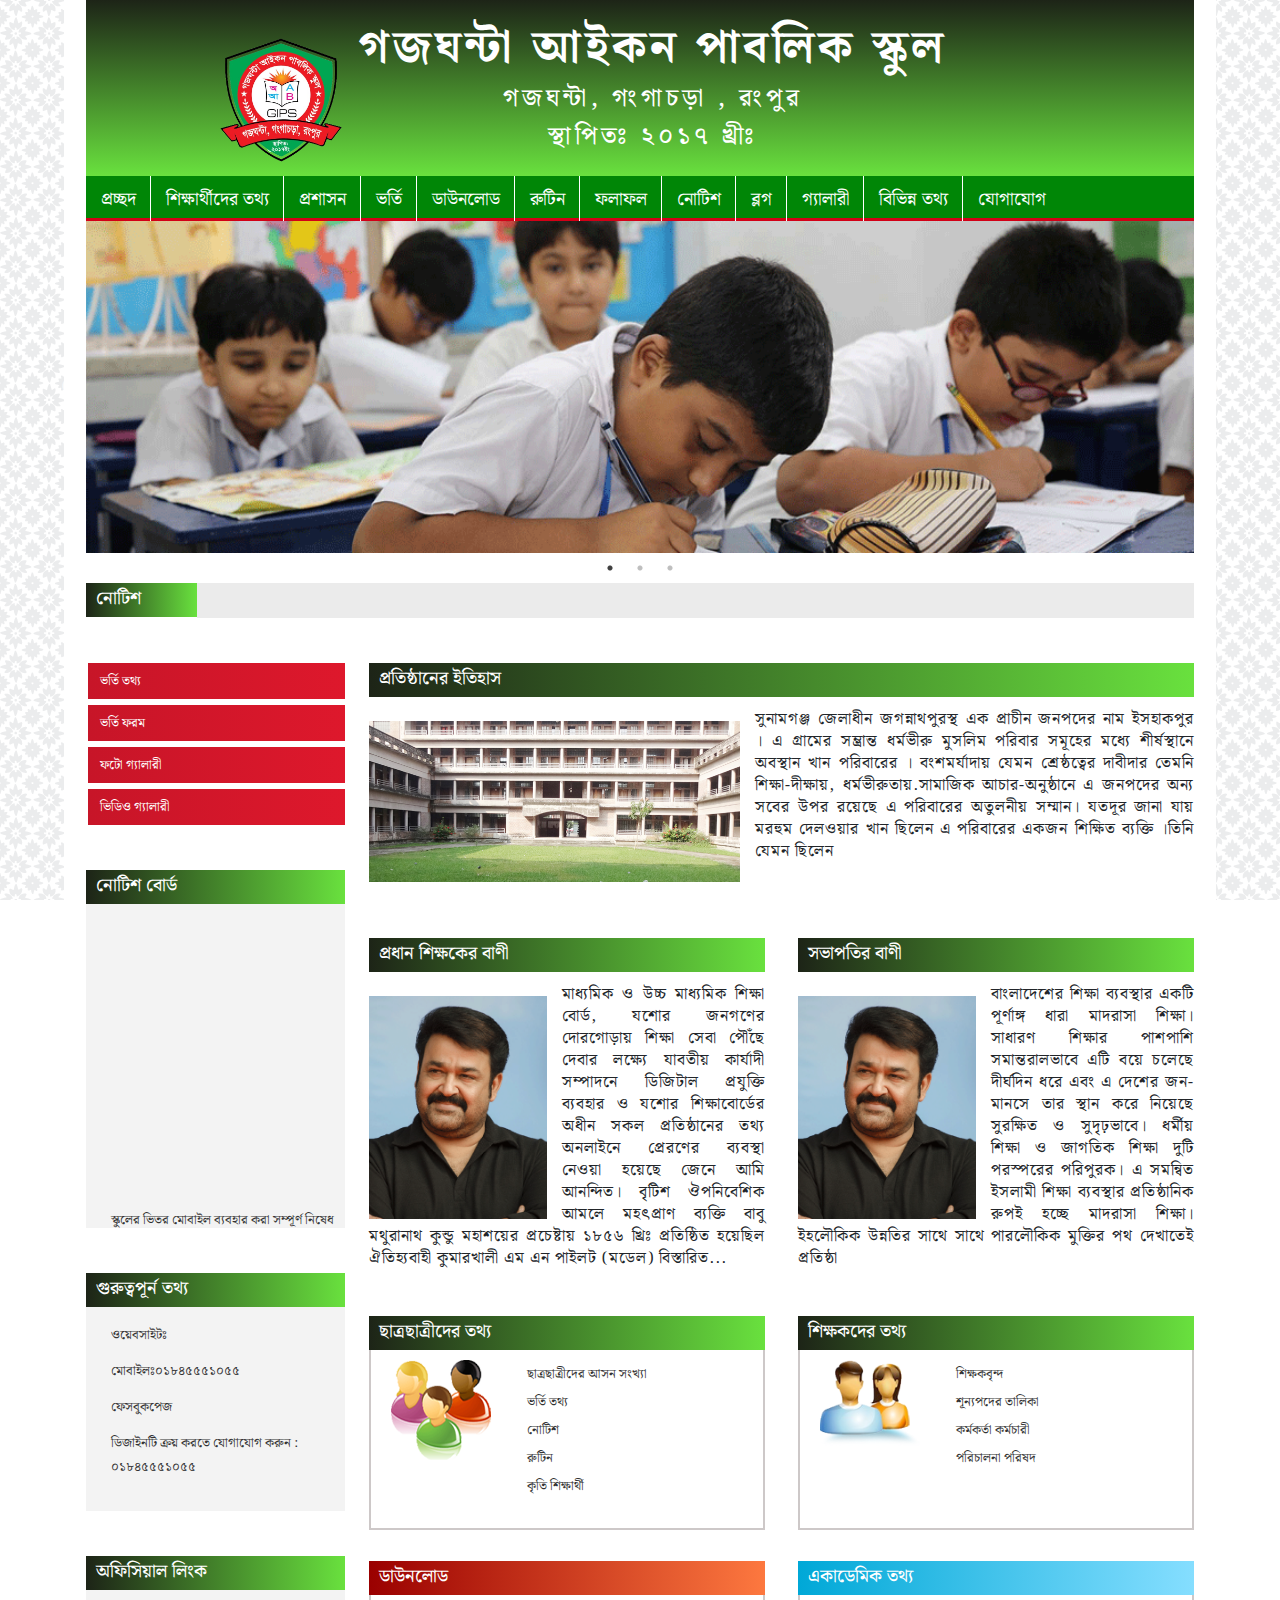
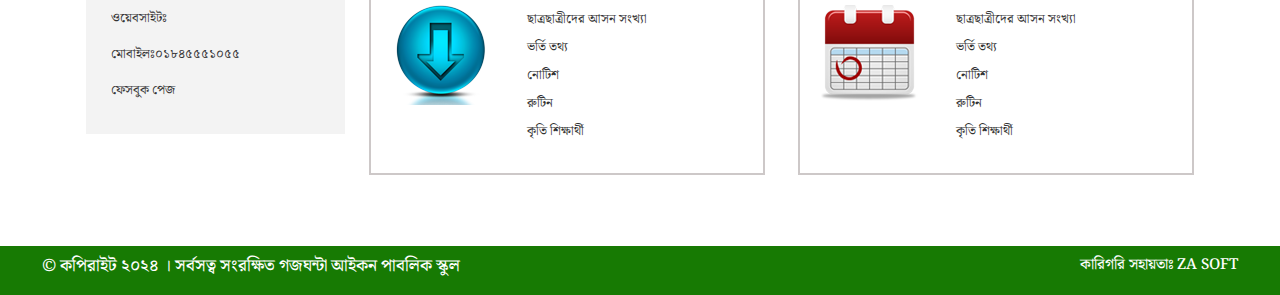
<file: index.html>
<!DOCTYPE html>
<html lang="en">
<head>
    <meta charset="UTF-8">
    <meta name="viewport" content="width=device-width, initial-scale=1.0">
    <title>Home</title>
    <!-- font awesome -->
    <link rel="stylesheet" href="https://cdnjs.cloudflare.com/ajax/libs/font-awesome/6.4.2/css/all.min.css" integrity="sha512-z3gLpd7yknf1YoNbCzqRKc4qyor8gaKU1qmn+CShxbuBusANI9QpRohGBreCFkKxLhei6S9CQXFEbbKuqLg0DA==" crossorigin="anonymous" referrerpolicy="no-referrer" />
    <!-- slick css -->
    <link rel="stylesheet" href="slick/slick.css"  />
    <link rel="stylesheet" href="slick/slick-theme.css"/>
    <!-- bootstrap css -->
    <link href="bootstrap/css/bootstrap.min.css" rel="stylesheet" >
    <!-- min menu -->
    <link rel="stylesheet" href="inc/meanmenu.min.css" media="all" />
    <!-- main css -->
    <link rel="stylesheet" href="style.css">
    <!-- responsive css -->
    <link rel="stylesheet" href="responsive.css">

</head>
<body>
    <div class="main-website">
        <div class="container">
                <div class="row">
                    <div class="col-lg-12">
                       <div class="header">
                            <img src="img/icon.png" alt="" class="logo-img">
                      
                            <div class="header-text">
                                <h2>গজঘন্টা আইকন পাবলিক স্কুল  </h2>
                                <h4>গজঘন্টা, গংগাচড়া , রংপুর</h4>
                                <h4>স্থাপিতঃ ২০১৭ খ্রীঃ </h4>
                            </div>
                        </div>

                        <div class="menu">
                            <nav>
                                <ul>
                                    <li><a href="index.html">প্রচ্ছদ</a></li>
                                    <li><a href="page.html">শিক্ষার্থীদের তথ্য</a>
                                    <ul>
                                        <li><a href="page.html">৬ষ্ঠ শ্রেণী</a></li>
                                        <li><a href="page.html">৭ম শ্রেণী</a></li>
                                        <li><a href="">৮ম শ্রেণী</a></li>
                                        <li><a href="">৯ম শ্রেণী</a></li>
                                        <li><a href="">১০ম শ্রেণী</a></li>
                                        <li><a href="">একাদশ</a></li>
                                        <li><a href="">দ্বাদশ</a></li>
                                    </ul>
                                    </li>
                                    <li><a href="">প্রশাসন</a>
                                        <ul>
                                            <li><a href="member.html">শিক্ষকদের তথ্য </a></li>
                                            <li><a href="member.html">ম্যানেজিং কমিটি </a></li>
                                            <li><a href="member.html">কর্মকর্তা কর্মচারী </a></li>
                                        </ul>
                                    </li>
                                    <li><a href="">ভর্তি</a>
                                        <ul>
                                            <li><a href="">ভর্তি তথ্য</a></li>
                                            <li><a href="">ভর্তি ফরম</a></li>
                                        </ul>
                                    </li>
                                    <li><a href="">ডাউনলোড</a></li> 
                                    <li><a href="">রুটিন</a></li>
                                    <li><a href="">ফলাফল</a></li>
                                    <li><a href="">নোটিশ</a></li>
                                    <li><a href="">ব্লগ</a></li>
                                    <li><a href=""> গ্যালারী </a></li>
                                    <li><a href="">বিভিন্ন তথ্য </a></li>
                                    <li><a href="">যোগাযোগ</a></li>
                                    
                                </ul>
                            </nav>
                        </div>
                        <div class="mobile-menu">
                            
                        </div>
                        <div class="slider">
                            <img src="img/01-1.gif" alt="">
                            <img src="img/02.gif" alt="">
                            <img src="img/03.gif" alt="">
                        </div>

                        <div class="notice-area ">
                            <div class="notice-bg nfs">
                                <h4 class="notice-title">নোটিশ </h4>
                            </div>
                            <div class="scroll-box">
                                <ul>
                                    <li><a href=""><i class="fa-solid fa-circle-arrow-right"></i> ভর্তি সম্পর্কে জানুন</a></li>
                                    <li><a href=""><i class="fa-solid fa-circle-arrow-right"></i> ক্লাস রুটিন ডাউনলোড করুন </a></li>
                                    <li><a href=""><i class="fa-solid fa-circle-arrow-right"></i> আমাদের শিক্ষা প্রতিষ্ঠানে স্বাগতম </a></li>
                                    <li><a href=""><i class="fa-solid fa-circle-arrow-right"></i> জরুরী নোটিশ সমূহ </a></li>
                                </ul>
                            </div>
                        </div>
                    </div>
                </div>

                <div class="row">
                      <!-- left side part -->
                      <div class="col-lg-3 col-md-3 col-sm-12">
                        <div class="notice-board-red clear">
                            <div class="notice-red">
                                <ul>
                                    <li><i class="fa-solid fa-angles-right"></i> <a href="">ভর্তি তথ্য</a></li>
                                    <li><i class="fa-solid fa-angles-right"></i> <a href="">ভর্তি ফরম</a></li>
                                    <li><i class="fa-solid fa-angles-right"></i> <a href="">ফটো গ্যালারী</a></li>
                                    <li><i class="fa-solid fa-angles-right"></i> <a href="">ভিডিও গ্যালারী</a></li>
                                </ul>
                            </div>
                        </div>

                        <div class="notice-board clear">
                            <div class="notice-bg">
                                <h4 class="notice-title">নোটিশ বোর্ড</h4>
                            </div>
                            <div class="notice-content">
                                <ul class="scroll-notice">
                                    <li><i class="fa-solid fa-angles-right"></i> <a href="">স্কুলের ভিতর মোবাইল ব্যবহার করা সম্পূর্ণ নিষেধ</a></li>
                                    <li><i class="fa-solid fa-angles-right"></i> <a href="">আগামী ৩১ মার্চের মধ্যে সকল ফি পরিশোধ করতে হবে</a></li>
                                    <li><i class="fa-solid fa-angles-right"></i> <a href="">আগামী ১২ এপ্রিল বিজ্ঞান বিভাগের পরীক্ষা</a></li>
                                    <li><i class="fa-solid fa-angles-right"></i> <a href="">আগামী নির্বাচনী পরীক্ষা ৩১ মার্চের পরিবর্তে ৫ জুন অনুষ্ঠিত হবে</a></li>
                                    <li><i class="fa-solid fa-angles-right"></i> <a href="">আমাদের শিক্ষা প্রতিষ্ঠানে আপনাদের স্বাগতম</a></li>
                                    <li><i class="fa-solid fa-angles-right"></i> <a href="">এই স্কুলের ডিজাইনটি ক্রয় করতে যোগাযোগ করুন : ০১৮৪৫৫৫১০৫৫</a></li>
                                </ul>
                            </div>
                        </div>

                        <div class="notice-board clear">
                            <div class="notice-bg">
                                <h4 class="notice-title">গুরুত্বপূর্ন তথ্য</h4>
                            </div>
                            <div class="notice-content">
                                <ul>
                                    <li><i class="fa-solid fa-angles-right"></i> <a href="">ওয়েবসাইটঃ</a></li>
                                    <li><i class="fa-solid fa-angles-right"></i> <a href="">মোবাইলঃ০১৮৪৫৫৫১০৫৫</a></li>
                                    <li><i class="fa-solid fa-angles-right"></i> <a href="">ফেসবুকপেজ</a></li>
                                    <li><i class="fa-solid fa-angles-right"></i> <a href="">ডিজাইনটি ক্রয় করতে যোগাযোগ করুন : ০১৮৪৫৫৫১০৫৫</a></li>
                                </ul>
                            </div>
                        </div>

                        <div class="notice-board clear">
                            <div class="notice-bg">
                                <h4 class="notice-title">অফিসিয়াল লিংক</h4>
                            </div>
                            <div class="notice-content">
                                <ul>
                                    <li><i class="fa-solid fa-angles-right"></i> <a href="">ওয়েবসাইটঃ</a></li>
                                    <li><i class="fa-solid fa-angles-right"></i> <a href="">মোবাইলঃ০১৮৪৫৫৫১০৫৫</a></li>
                                    <li><i class="fa-solid fa-angles-right"></i> <a href="">ফেসবুক পেজ</a></li>
                                </ul>
                            </div>
                        </div>
                    </div>
                    <!-- right side part -->
                    <div class="col-lg-9 col-md-9 col-sm-12">
                        <div class="history-area clear ">
                            <div class="notice-bg">
                                <h4 class="notice-title" style="text-align: left;">প্রতিষ্ঠানের ইতিহাস</h4>
                            </div>
                            <div class="notice-box">
                                <img  src="img/5.jpg" class="notice-img" alt="">

                                <p class="notice-text">সুনামগঞ্জ জেলাধীন জগন্নাথপুরস্থ এক প্রাচীন জনপদের নাম ইসহাকপুর । এ গ্রামের সম্ভ্রান্ত ধর্মভীরু মুসলিম পরিবার সমূহের মধ্যে শীর্ষস্থানে অবস্থান খান পরিবারের । বংশমর্যাদায় যেমন শ্রেষ্ঠত্বের দাবীদার তেমনি শিক্ষা-দীক্ষায়, ধর্মভীরুতায়.সামাজিক আচার-অনুষ্ঠানে এ জনপদের অন্য সবের উপর রয়েছে এ পরিবারের অতুলনীয় সম্মান। যতদূর জানা যায় মরহুম দেলওয়ার খান ছিলেন এ পরিবারের একজন শিক্ষিত ব্যক্তি ।তিনি যেমন ছিলেন</p>
                            </div>
                        </div>

                        <div class="speech-area clear">
                            <div class="left-50">
                                <div class="notice-bg">
                                    <h4 class="notice-title" style="text-align: left;">প্রধান শিক্ষকের বাণী</h4>
                                </div>
                                <div class="notice-box">
                                    <img src="img/12.gif" class="notice-img" alt="">
                                    <p class="notice-text">মাধ্যমিক ও উচ্চ মাধ্যমিক শিক্ষা বোর্ড, যশোর জনগণের দোরগোড়ায় শিক্ষা সেবা পৌঁছে দেবার লক্ষ্যে যাবতীয় কার্যাদী সম্পাদনে  ডিজিটাল প্রযুক্তি ব্যবহার  ও যশোর শিক্ষাবোর্ডের অধীন সকল প্রতিষ্ঠানের তথ্য অনলাইনে প্রেরণের ব্যবস্থা নেওয়া হয়েছে জেনে আমি আনন্দিত। বৃটিশ ঔপনিবেশিক আমলে মহৎপ্রাণ ব্যক্তি বাবু মথুরানাথ কুন্ডু মহাশয়ের প্রচেষ্টায় ১৮৫৬ খ্রিঃ প্রতিষ্ঠিত হয়েছিল ঐতিহ্যবাহী কুমারখালী এম এন পাইলট (মডেল) বিস্তারিত...</p>
                                </div>
                            </div>
                            <div class="right-50">
                                <div class="notice-bg">
                                    <h4 class="notice-title" style="text-align: left;">সভাপতির বাণী</h4>
                                </div>
                                <div class="notice-box">
                                    <img src="img/12.gif" class="notice-img" alt="">
                                    <p class="notice-text">বাংলাদেশের শিক্ষা ব্যবস্থার একটি পূর্ণাঙ্গ ধারা মাদরাসা শিক্ষা। সাধারণ শিক্ষার পাশপাশি সমান্তরালভাবে এটি বয়ে চলেছে দীর্ঘদিন ধরে এবং এ দেশের জন-মানসে তার স্থান করে নিয়েছে সুরক্ষিত ও সুদৃঢ়ভাবে। ধর্মীয় শিক্ষা ও জাগতিক শিক্ষা দুটি পরস্পরের পরিপুরক। এ সমন্বিত ইসলামী শিক্ষা ব্যবস্থার প্রতিষ্ঠানিক রুপই হচ্ছে মাদরাসা শিক্ষা। ইহলৌকিক উন্নতির সাথে সাথে পারলৌকিক মুক্তির পথ দেখাতেই প্রতিষ্ঠা</p>
                                </div>
                            </div>
                        </div>

                        <div class="info-area clear">
                            <div class="left-50">
                                <div class="student info">
                                    <div class="notice-bg">
                                        <h4 class="notice-title" style="text-align: left;">ছাত্রছাত্রীদের তথ্য</h4>
                                    </div>
                                    <div class="info-box">
                                       <img src="img/menu01.jpg" alt="">
                                       <nav>
                                        <ul>
                                            <li><i class="fa-solid fa-check"></i><a href=""> ছাত্রছাত্রীদের আসন সংখ্যা</a></li>
                                            <li><i class="fa-solid fa-check"></i><a href=""> ভর্তি তথ্য</a></li>
                                            <li><i class="fa-solid fa-check"></i><a href=""> নোটিশ</a></li>
                                            <li><i class="fa-solid fa-check"></i><a href=""> রুটিন</a></li>
                                            <li><i class="fa-solid fa-check"></i><a href=""> কৃতি শিক্ষার্থী</a></li>
                                        </ul>
                                       </nav>
                                    </div>
                                </div>
                                <div class="download info ">
                                    <div class="notice-bg bg-red">
                                        <h4 class="notice-title" style="text-align: left;">ডাউনলোড</h4>
                                    </div>
                                    <div class="info-box">
                                       <img src="img/menu03.jpg" alt="">
                                       <nav>
                                        <ul>
                                            <li><i class="fa-solid fa-check"></i><a href=""> ছাত্রছাত্রীদের আসন সংখ্যা</a></li>
                                            <li><i class="fa-solid fa-check"></i><a href=""> ভর্তি তথ্য</a></li>
                                            <li><i class="fa-solid fa-check"></i><a href=""> নোটিশ</a></li>
                                            <li><i class="fa-solid fa-check"></i><a href=""> রুটিন</a></li>
                                            <li><i class="fa-solid fa-check"></i><a href=""> কৃতি শিক্ষার্থী</a></li>
                                        </ul>
                                       </nav>
                                    </div>
                                </div>
                            </div>
                            <div class="right-50">
                                <div class="teacher info">
                                    <div class="notice-bg">
                                        <h4 class="notice-title" style="text-align: left;">শিক্ষকদের তথ্য</h4>
                                    </div>
                                    <div class="info-box">
                                        <img src="img/menu02.jpg" alt="">
                                        <nav>
                                         <ul>
                                             <li><i class="fa-solid fa-check"></i><a href=""> শিক্ষকবৃন্দ </a></li>
                                             <li><i class="fa-solid fa-check"></i><a href=""> শূন্যপদের তালিকা </a></li>
                                             <li><i class="fa-solid fa-check"></i><a href=""> কর্মকর্তা কর্মচারী </a></li>
                                             <li><i class="fa-solid fa-check"></i><a href=""> পরিচালনা পরিষদ</a></li>
                                         </ul>
                                        </nav>
                                     </div>
                                </div>
                                <div class="academic info">
                                    <div class="notice-bg bg-sky">
                                        <h4 class="notice-title" style="text-align: left;">একাডেমিক তথ্য</h4>
                                    </div>
                                    <div class="info-box">
                                       <img src="img/menu04.jpg" alt="">
                                       <nav>
                                        <ul>
                                            <li><i class="fa-solid fa-check"></i><a href=""> ছাত্রছাত্রীদের আসন সংখ্যা</a></li>
                                            <li><i class="fa-solid fa-check"></i><a href=""> ভর্তি তথ্য</a></li>
                                            <li><i class="fa-solid fa-check"></i><a href=""> নোটিশ</a></li>
                                            <li><i class="fa-solid fa-check"></i><a href=""> রুটিন</a></li>
                                            <li><i class="fa-solid fa-check"></i><a href=""> কৃতি শিক্ষার্থী</a></li>
                                        </ul>
                                       </nav>
                                    </div>
                                </div>
                            </div>
                        </div>
                    </div>

                  
                </div>
        </div>
    </div>
    <section id="footer">
        <div class="container-fluid">
            <div class="row">
                <div class="col-lg-9 col-md-9">
                    <h4 class="copyright-text">&copy; কপিরাইট ২০২৪ । সর্বসত্ব সংরক্ষিত গজঘন্টা আইকন পাবলিক স্কুল</h4>
                </div>
                <div class="col-lg-3 col-md-3 ">
                    <h6 class="dev-text">কারিগরি সহায়তাঃ<a href="">ZA SOFT</a></h6>
                </div>
            </div>
        </div>
    </section>




    <!-- jquery -->
    <script src="js/jquery-3.6.4.min.js"></script>
    <!-- slick -->
    <script src="slick/slick.min.js"></script>
    <!-- min menu -->
    <script src="inc/jquery.meanmenu.min.js"></script>
    <script src="js/myScript.js"></script>
</body>
</html>
</file>
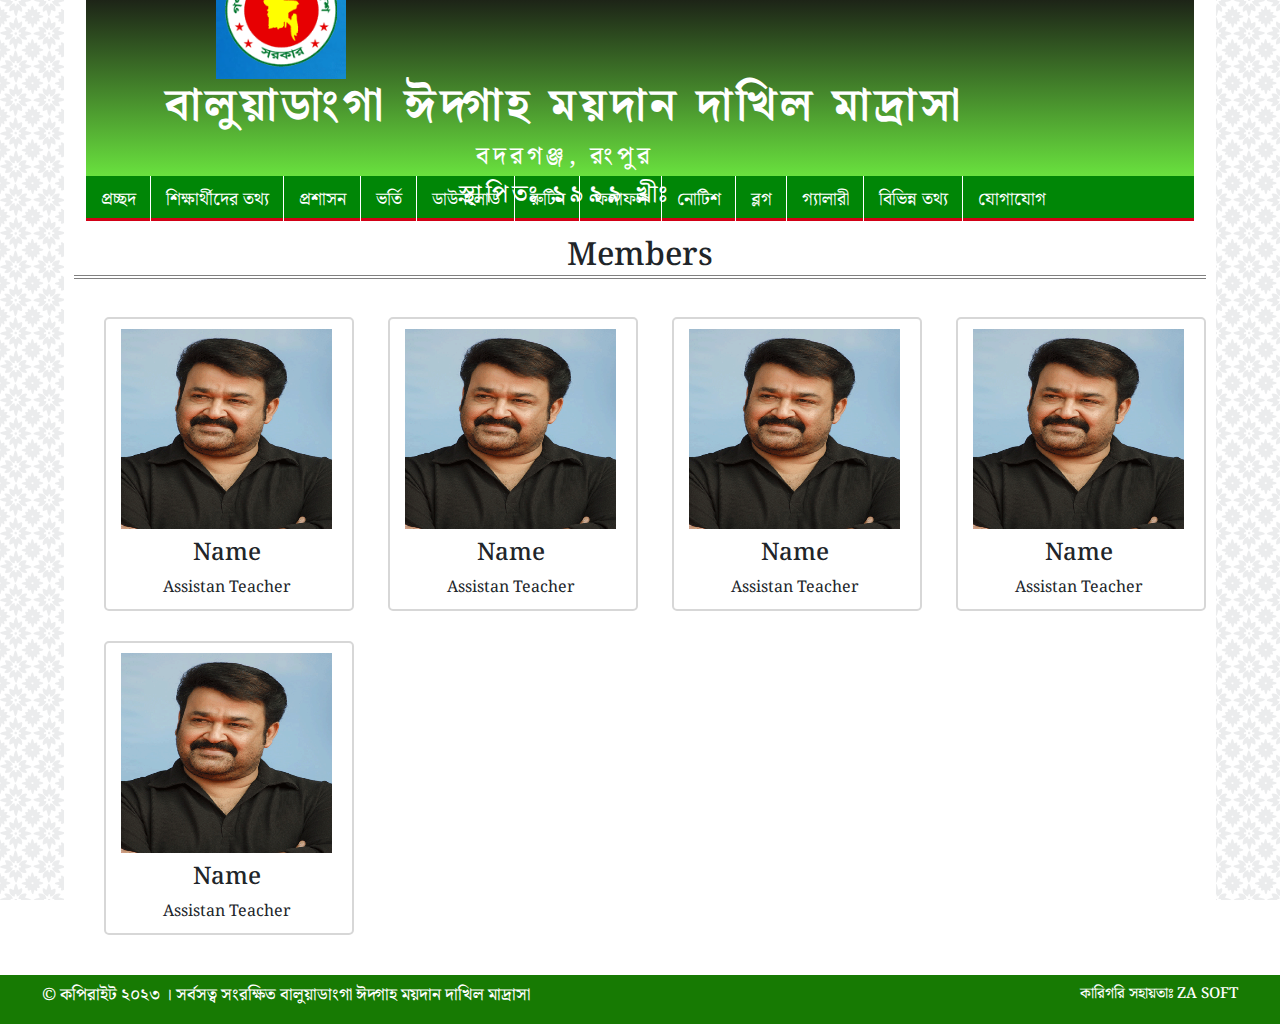
<file: member.html>
<!DOCTYPE html>
<html lang="en">
<head>
    <meta charset="UTF-8">
    <meta name="viewport" content="width=device-width, initial-scale=1.0">
    <title>Home</title>
    <!-- font awesome -->
    <link rel="stylesheet" href="https://cdnjs.cloudflare.com/ajax/libs/font-awesome/6.4.2/css/all.min.css" integrity="sha512-z3gLpd7yknf1YoNbCzqRKc4qyor8gaKU1qmn+CShxbuBusANI9QpRohGBreCFkKxLhei6S9CQXFEbbKuqLg0DA==" crossorigin="anonymous" referrerpolicy="no-referrer" />
    <!-- slick css -->
    <link rel="stylesheet" href="slick/slick.css"  />
    <link rel="stylesheet" href="slick/slick-theme.css"/>
    <!-- bootstrap css -->
    <link href="bootstrap/css/bootstrap.min.css" rel="stylesheet" >
    <!-- main css -->
    <link rel="stylesheet" href="style.css">
    <!-- responsive css -->
    <link rel="stylesheet" href="responsive.css">

</head>
<body>
    <div class="main-website">
        <div class="container">
            <div class="row">
                <div class="col-lg-12">
                    <div class="header">
                            <img src="img/Capture.PNG" alt="" class="logo-img">
                      
                            <div class="header-text">
                                <h2>বালুয়াডাংগা ঈদ্গাহ ময়দান দাখিল মাদ্রাসা </h2>
                                <h4>বদরগঞ্জ, রংপুর</h4>
                                <h4>স্থাপিতঃ ১৯৯৯ খ্রীঃ </h4>
                            </div>
                    </div>

                    <div class="menu">
                            <ul>
                                <li><a href="">প্রচ্ছদ</a></li>
                                <li><a href="">শিক্ষার্থীদের তথ্য</a>
                                <ul>
                                    <li><a href="">৬ষ্ঠ শ্রেণী</a></li>
                                    <li><a href="">৭ম শ্রেণী</a></li>
                                    <li><a href="">৮ম শ্রেণী</a></li>
                                    <li><a href="">৯ম শ্রেণী</a></li>
                                    <li><a href="">১০ম শ্রেণী</a></li>
                                    <li><a href="">একাদশ</a></li>
                                    <li><a href="">দ্বাদশ</a></li>
                                </ul>
                                </li>
                                <li><a href="">প্রশাসন</a>
                                    <ul>
                                        <li><a href="">শিক্ষকদের তথ্য </a></li>
                                        <li><a href="">ম্যানেজিং কমিটি </a></li>
                                        <li><a href="">কর্মকর্তা কর্মচারী </a></li>
                                    </ul>
                                </li>
                                <li><a href="">ভর্তি</a>
                                    <ul>
                                        <li><a href="">ভর্তি তথ্য</a></li>
                                        <li><a href="">ভর্তি ফরম</a></li>
                                    </ul>
                                </li>
                                <li><a href="">ডাউনলোড</a></li> 
                                <li><a href="">রুটিন</a></li>
                                <li><a href="">ফলাফল</a></li>
                                <li><a href="">নোটিশ</a></li>
                                <li><a href="">ব্লগ</a></li>
                                <li><a href=""> গ্যালারী </a></li>
                                <li><a href="">বিভিন্ন তথ্য </a></li>
                                <li><a href="">যোগাযোগ</a></li>
                                
                            </ul>
                    </div>
                </div> 


                
            </div>
        </div>    
        
        <div class="member-area">
            <h2 class="page-title">Members</h2>
            <div class="member-box">
                <img src="img/12.gif" alt="member-img">
                <h4>Name</h4>
                <p>Assistan Teacher</p>
            </div>

            <div class="member-box">
                <img src="img/12.gif" alt="member-img">
                <h4>Name</h4>
                <p>Assistan Teacher</p>
            </div>

            <div class="member-box">
                <img src="img/12.gif" alt="member-img">
                <h4>Name</h4>
                <p>Assistan Teacher</p>
            </div>

            <div class="member-box">
                <img src="img/12.gif" alt="member-img">
                <h4>Name</h4>
                <p>Assistan Teacher</p>
            </div>
            <div class="member-box">
                <img src="img/12.gif" alt="member-img">
                <h4>Name</h4>
                <p>Assistan Teacher</p>
            </div>
        </div>
    </div>
    <section id="footer">
        <div class="container-fluid">
            <div class="row">
                <div class="col-lg-9 col-md-9">
                    <h4 class="copyright-text">&copy; কপিরাইট ২০২৩ । সর্বসত্ব সংরক্ষিত বালুয়াডাংগা ঈদ্গাহ ময়দান দাখিল মাদ্রাসা</h4>
                </div>
                <div class="col-lg-3 col-md-3 ">
                    <h6 class="dev-text">কারিগরি সহায়তাঃ<a href="">ZA SOFT</a></h6>
                </div>
            </div>
        </div>
    </section>
</file>
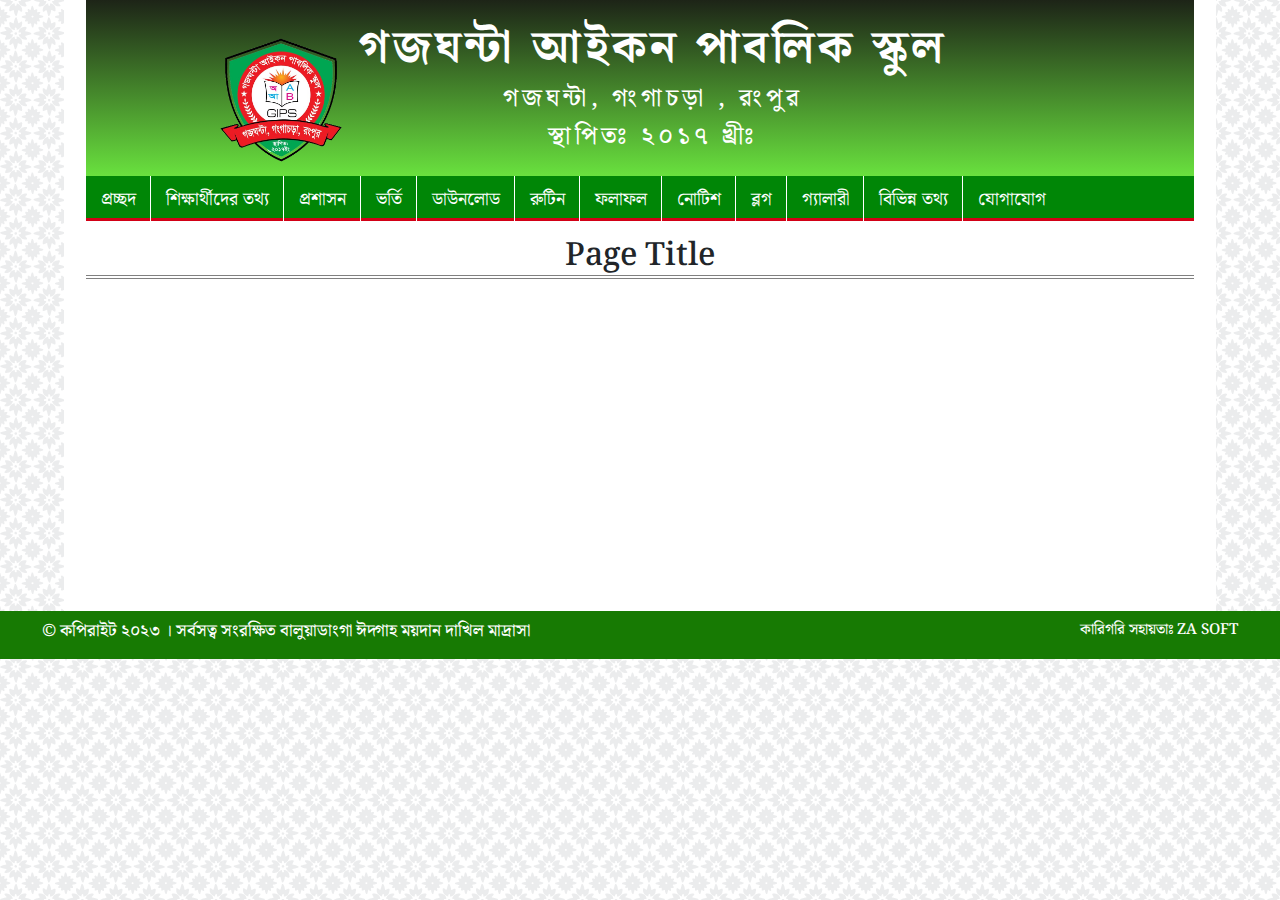
<file: page.html>
<!DOCTYPE html>
<html lang="en">
<head>
    <meta charset="UTF-8">
    <meta name="viewport" content="width=device-width, initial-scale=1.0">
    <title>Home</title>
    <!-- font awesome -->
    <link rel="stylesheet" href="https://cdnjs.cloudflare.com/ajax/libs/font-awesome/6.4.2/css/all.min.css" integrity="sha512-z3gLpd7yknf1YoNbCzqRKc4qyor8gaKU1qmn+CShxbuBusANI9QpRohGBreCFkKxLhei6S9CQXFEbbKuqLg0DA==" crossorigin="anonymous" referrerpolicy="no-referrer" />
    <!-- slick css -->
    <link rel="stylesheet" href="slick/slick.css"  />
    <link rel="stylesheet" href="slick/slick-theme.css"/>
    <!-- bootstrap css -->
    <link href="bootstrap/css/bootstrap.min.css" rel="stylesheet" >
    <!-- main css -->
    <link rel="stylesheet" href="style.css">
    <!-- responsive css -->
    <link rel="stylesheet" href="responsive.css">

</head>
<body>
    <div class="main-website">
        <div class="container">
            <div class="row">
                <div class="col-lg-12">
                    <div class="header">
                        <img src="img/icon.png" alt="" class="logo-img">
                  
                        <div class="header-text">
                            <h2>গজঘন্টা আইকন পাবলিক স্কুল  </h2>
                            <h4>গজঘন্টা, গংগাচড়া , রংপুর</h4>
                            <h4>স্থাপিতঃ ২০১৭ খ্রীঃ </h4>
                        </div>
                    </div>
                    <div class="menu">
                            <ul>
                                <li><a href="">প্রচ্ছদ</a></li>
                                <li><a href="">শিক্ষার্থীদের তথ্য</a>
                                <ul>
                                    <li><a href="">৬ষ্ঠ শ্রেণী</a></li>
                                    <li><a href="">৭ম শ্রেণী</a></li>
                                    <li><a href="">৮ম শ্রেণী</a></li>
                                    <li><a href="">৯ম শ্রেণী</a></li>
                                    <li><a href="">১০ম শ্রেণী</a></li>
                                    <li><a href="">একাদশ</a></li>
                                    <li><a href="">দ্বাদশ</a></li>
                                </ul>
                                </li>
                                <li><a href="">প্রশাসন</a>
                                    <ul>
                                        <li><a href="">শিক্ষকদের তথ্য </a></li>
                                        <li><a href="">ম্যানেজিং কমিটি </a></li>
                                        <li><a href="">কর্মকর্তা কর্মচারী </a></li>
                                    </ul>
                                </li>
                                <li><a href="">ভর্তি</a>
                                    <ul>
                                        <li><a href="">ভর্তি তথ্য</a></li>
                                        <li><a href="">ভর্তি ফরম</a></li>
                                    </ul>
                                </li>
                                <li><a href="">ডাউনলোড</a></li> 
                                <li><a href="">রুটিন</a></li>
                                <li><a href="">ফলাফল</a></li>
                                <li><a href="">নোটিশ</a></li>
                                <li><a href="">ব্লগ</a></li>
                                <li><a href=""> গ্যালারী </a></li>
                                <li><a href="">বিভিন্ন তথ্য </a></li>
                                <li><a href="">যোগাযোগ</a></li>
                                
                            </ul>
                    </div>
                </div> 

                <div class="content-area col-lg-12">
                    <h2 class="page-title">Page Title</h2>
                    <div class="page-content">
                        
                    </div>
                </div>

                
            </div>
        </div>    
    </div>
    <section id="footer">
        <div class="container-fluid">
            <div class="row">
                <div class="col-lg-9 col-md-9">
                    <h4 class="copyright-text">&copy; কপিরাইট ২০২৩ । সর্বসত্ব সংরক্ষিত বালুয়াডাংগা ঈদ্গাহ ময়দান দাখিল মাদ্রাসা</h4>
                </div>
                <div class="col-lg-3 col-md-3 ">
                    <h6 class="dev-text">কারিগরি সহায়তাঃ<a href="">ZA SOFT</a></h6>
                </div>
            </div>
        </div>
    </section>
</file>
<file: style.css>
@import url('https://fonts.googleapis.com/css2?family=Montserrat:wght@700&family=Noto+Serif+Bengali:wght@300;400;600;700&display=swap');
body{
    font-family: 'Noto Serif Bengali', serif;
    background: url('img/bg.png');
    background-attachment: fixed;
}
.main-website{
    width: 90%;
    margin: 0 auto;
    padding: 0px 10px;
    background-color: white;
    padding-bottom: 40px;
    
}
.container img{
    width: 100%;
}
.menu{
    width: 100%;
    background:#008606 ;
    border-bottom: 3px solid #d20016;
    height: 45px;
}
.menu ul {
    width: 100%;
    margin-left: -28px;
}
.menu ul li{
    display: inline-block;
    border-left: 1px solid #fff;
    padding: 10px 15px;
    margin-left: -5px;
}
.menu ul li a{
    color: #fff;
    text-decoration: none;
    font-size: 18px;
    
}
.menu ul li a:first-child{
    border-left: 0px;
}
.menu ul li:hover{
    background:#01cb0b;
}
.active{
    background:#74010D !important;
}
.menu ul li{
    position: relative;
}
.menu ul li ul{
    width: 146px;
    position: absolute;
    top: 41px;
    left: 27px;
    background: #008606;
    padding: 0;
    text-align: center;
    border-top: 2px solid #fff;
    z-index: 5;
    visibility: hidden;
    opacity: 0;
    transition: .3s;
    transform: scaleY(0);
    transform-origin: top;
}
.menu ul li ul li{
    border-left: none;
    border-bottom: 1px solid #fff;
    display: block;
    margin-left: 0px;
}
.menu ul li:hover ul{
    visibility: visible;
    opacity: 1;
    transform: scaleY(1);
}
.notice-bg{
    background: linear-gradient(-90deg,rgb(105 225 62),rgb(29 36 23));
    color: #fff;
    text-align: left;
    padding:5px 10px;
    margin-right: 0px;
    height: 34px;
}
.bg-red{
    background:linear-gradient(-90deg,#fd783f, #9a0000);
}
.bg-sky{
    background:linear-gradient(-90deg,#85deff, #00a8d7);
}
.notice-title{
    font-size: 18px;
}

.nfs{
    width: 10%;
    float: left;
}
.scroll-box{
    background-color: rgb(235, 235, 235);
    height: 35px;
    width: 90%;
    float: left;
    overflow: hidden;
}
.scroll-box ul{
    transform: translateX(100%);
    animation: moving 20s linear infinite;
}
.scroll-box ul li{
    display: inline-block;
    padding: 5px 5px;
    
    
}
.scroll-box ul a{
    text-decoration: none;
    color: #333;
    font-size: 16px;
    
}
.scroll-box ul a:hover{
    text-decoration: underline;
}

@keyframes moving{
    0%{transform: translateX(100%);}
    100%{transform: translateX(-100%);}
}

.clear{
    clear: both;
    margin-top: 45px;
}
.notice-img {
    width: 45% !important;
    float: left;
    margin-top: 12px;
    margin-right: 15px;
}
.notice-text {
    width: 100%;
    /* float: right; */
    margin-top: 12px;
    font-size: 16px;
    line-height: 22px;
    letter-spacing: 1px;
    text-align: justify;
}

.left-50{
    float: left;
    width:48%;
    margin-top: 30px;
}
.right-50{
    float:right;
    width: 48%;
    margin-top: 30px;
}
.notice-content{
    background:#f3f3f3;
    padding-top: 10px;
    padding-bottom: 10px;
    overflow: hidden;
}
.scroll-notice{
    transform: translateY(100%);
    animation: movingUp 15s linear infinite;
}
.notice-content ul li{
    padding: 6px;
    display: block;
    margin-left: -13px;
    
}

.notice-content ul li a{
    font-size: 13px;
    text-decoration: none;
    color: #333;
}
.notice-content ul li:hover a{
    color: #2f90fe;
    
}
@keyframes movingUp{
    0%{transform: translateY(100%);}
    100%{transform: translateY(-100%);}
}
.info-box{
    width: 100%;
    padding: 10px 20px;
    border: 2px solid #cdc8c8;
    background-color: #fff;
    height: 180px;
    border-top: 0px;
}
.info-box img{
    width: 100px;
    float: left;
}
.info-box nav ul {
    float: left;
}
.info-box nav ul li{
    display: block;
    padding: 2px;
   
}
.info-box nav ul li a{
    text-decoration: none;
    color: #333;
    font-size: 13px;
    padding-left: 2px;
}
.info-box nav ul li a:hover{
    text-decoration: underline;
}
.info{
    margin-bottom: 31px;
}
.notice-red ul li{
    display: block;
    padding: 6px 10px;
    background:linear-gradient(-90deg, #DE182C, #C71528);
    margin-top: 6px;
    margin-left: -30px;
}
.notice-red ul i{
    color: white;
}
.notice-red ul a{
    text-decoration: none;
    font-size: 13px;
    color: white;
    padding-left: 2px;
}
.notice-red ul li:hover {
    background: linear-gradient(-90deg, #f7c318, #C71528);
    cursor: pointer;
}
section#footer {
    background: rgb(23 122 3);
    padding: 10px 30px;
    color: #fff;
}
.copyright-text{
    font-size: 17px;
}
.dev-text{
    text-align: right;
    font-size: 15px;
}
.dev-text a{
    text-decoration: none;
    color: #fff;
    margin-left: 3px;
}
.dev-text a:hover{
    text-decoration: underline;
}
.header{
    background:linear-gradient(180deg, rgb(29 36 23),rgb(105 225 62));
    width: 100%;
    height: 176px;
    padding: 21px 70px;
}
.header-text {
    text-align: center;
    padding-left: 9px;
    display: inline-block;
}

.logo-img {
    width: 130px !important;
    margin-top: -80px;
    margin-left: 60px;
}

.header-text h2 {
    font-size: 46px;
    font-weight: 700;
    letter-spacing: 4px;
    color: #fff;
}
.header-text h4{
    font-size: 25px;
    color: #fff;
    letter-spacing: 4px;
}
.member-box {
    width: 250px;
    height: 294px;
    border: 2px solid #d7d7d7;
    text-align: center;
    padding: 10px 15px;
      padding-right: 15px;
    padding-right: 20px;
    background: white;
    border-radius: 5px;
    margin-top: 30px;
    display: inline-block;
    margin-left: 30px;
}
.member-box img {
    width: 100%;
    height: 200px;
    margin-bottom: 10px;
}
.page-title {
    text-align: center;
    margin-top: 16px;
    border-bottom: 4px double gray;
  }
.content-area.col-lg-12{
    min-height: 350px;
}
.slick-dotted.slick-slider{
    clear: both;
}
</file>
<file: responsive.css>
@media only screen and (min-width:200px) and (max-width:990px){
    .main-website{width: 100%;}
    .notice-text{font-size: 13px;}
    .clear{margin-top: 35px;}
    .notice-content ul li a{font-size: 11px;}
    .info-box img{width: 42px;}
    .info-box nav ul{width:79%;}
    .info-box nav ul li a{font-size: 11px;}
    .copyright-text{font-size: 14px;}
    .dev-text{font-size: 12px;}
    .header{padding:21px 15px;}
    .logo-img{width:100px !important;margin-top: -70px;}
    .header-text h2{font-size: 29px;}
    .member-box{width: 42%;}

}
@media only screen and (min-width:200px) and (max-width:770px){
    .nfs{width: 20%;}
    .scroll-box{width:80%;}
    .left-50, .right-50{width: 100%;}
    .right-50{margin-top: 5px;}
    .info-box img{width: 55px;}
    .info-box nav ul li a{font-size: 14px;}
    .header{height:158px;padding:5px 0px;text-align:center;}
    .logo-img{width:58px !important; margin-top:0px;}
    .header-text h2{font-size:19px;letter-spacing:1px;}
    .header-text h4{font-size:17px; letter-spacing:1px;}
    .member-box{width: 82%;}

}
</file>
